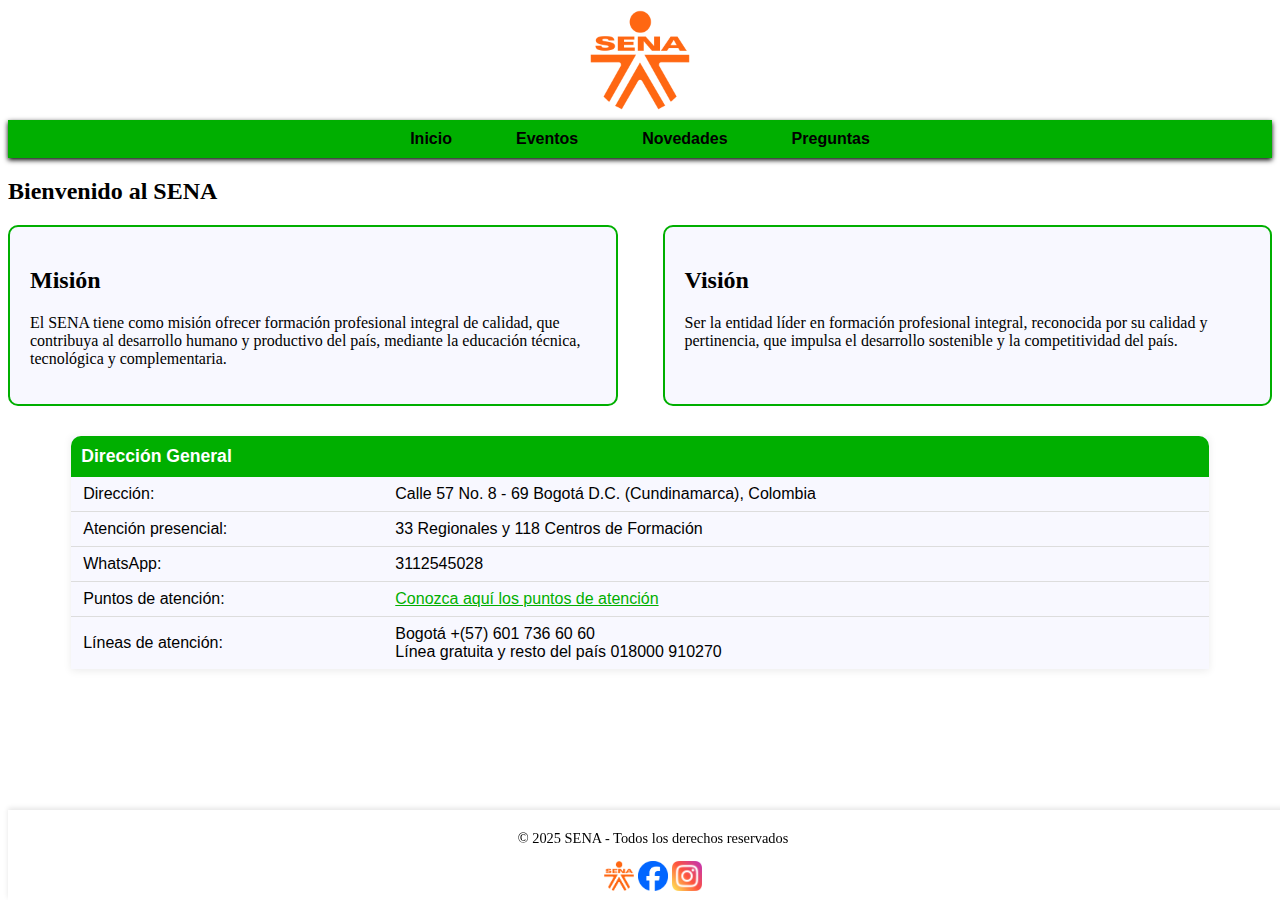
<file: index.html>
<!DOCTYPE html> 
<html lang="es">
<head>
    <meta charset="UTF-8">
    <meta name="viewport" content="width=device-width, initial-scale=1.0">
    <link href="https://cdn.jsdelivr.net/npm/bootstrap@5.3.7/dist/css/bootstrap.min.css" rel="stylesheet" integrity="sha384-LN+7fdVzj6u52u30Kp6M/trliBMCMKTyK833zpbD+pXdCLuTusPj697FH4R/5mcr" crossorigin="anonymous">
    <script src="https://cdn.jsdelivr.net/npm/bootstrap@5.3.7/dist/js/bootstrap.bundle.min.js" integrity="sha384-ndDqU0Gzau9qJ1lfW4pNLlhNTkCfHzAVBReH9diLvGRem5+R9g2FzA8ZGN954O5Q" crossorigin="anonymous"></script>
    <title>SENA</title>
    <link rel="stylesheet" href="estilos/estilos.css">
</head>
<body>
    <header>
        <img src="logo sena/Sena_Colombia_logo.svg.png" alt="Logo SENA" width="100" height="100">
    </header>
        <nav id="menu">
            <ul>
                <li><a href="index.html">Inicio</a></li>
                <li><a href="eventos.html">Eventos</a></li>
                <li><a href="novedades.html">Novedades</a></li>
                <li><a href="contactos.html">Preguntas</a></li>
            </ul>
        </nav>
        <main>
            <h2>Bienvenido al SENA</h2>
            <div id="contenedor-mv">
                <div id="mision">
                <h2>Misión</h2>
                <p>El SENA tiene como misión ofrecer formación profesional integral de calidad, que contribuya al desarrollo humano y productivo del país, mediante la educación técnica, tecnológica y complementaria.</p>
            </div>
            <div id="vision">
                <h2>Visión</h2>
                <p>Ser la entidad líder en formación profesional integral, reconocida por su calidad y pertinencia, que impulsa el desarrollo sostenible y la competitividad del país.</p>
            </div>
            </div>
        </main>
        <footer id="footer">
            <p>&copy; 2025 SENA - Todos los derechos reservados</p>
            <a href="https://www.sena.edu.co/es-co/Paginas/default.aspx" target="_blank"><img src="logo sena/Sena_Colombia_logo.svg.png" alt="logo web" width="30" height="30"></a>
            <a href="https://www.facebook.com/sena" target="_blank"><img src="fb/fb.png" alt="logo fb" width="30" height="30"></a>
            <a href="https://www.instagram.com/senacomunica?igsh=cG9mc2VrM3ducXhz" target="_blank"><img src="ig/ig.png" alt="logo ig" width="30" height="30"></a>
        </footer>
                <table id="tabla-contacto">
            <tr>
                <th colspan="2">Dirección General</th>
            </tr>
            <tr>
                <td>Dirección:</td>
                <td>Calle 57 No. 8 - 69 Bogotá D.C. (Cundinamarca), Colombia</td>
            </tr>
            <tr>
                <td>Atención presencial:</td>
                <td>33 Regionales y 118 Centros de Formación</td>
            </tr>
            <tr>
                <td>WhatsApp:</td>
                <td>3112545028</td>
            </tr>
            <tr>
                <td>Puntos de atención:</td>
                <td><a href="#">Conozca aquí los puntos de atención</a></td>
            </tr>
            <tr>
                <td>Líneas de atención:</td>
                <td>Bogotá +(57) 601 736 60 60<br>Línea gratuita y resto del país 018000 910270</td>
            </tr>
        </table>
</body>
</html>
</file>
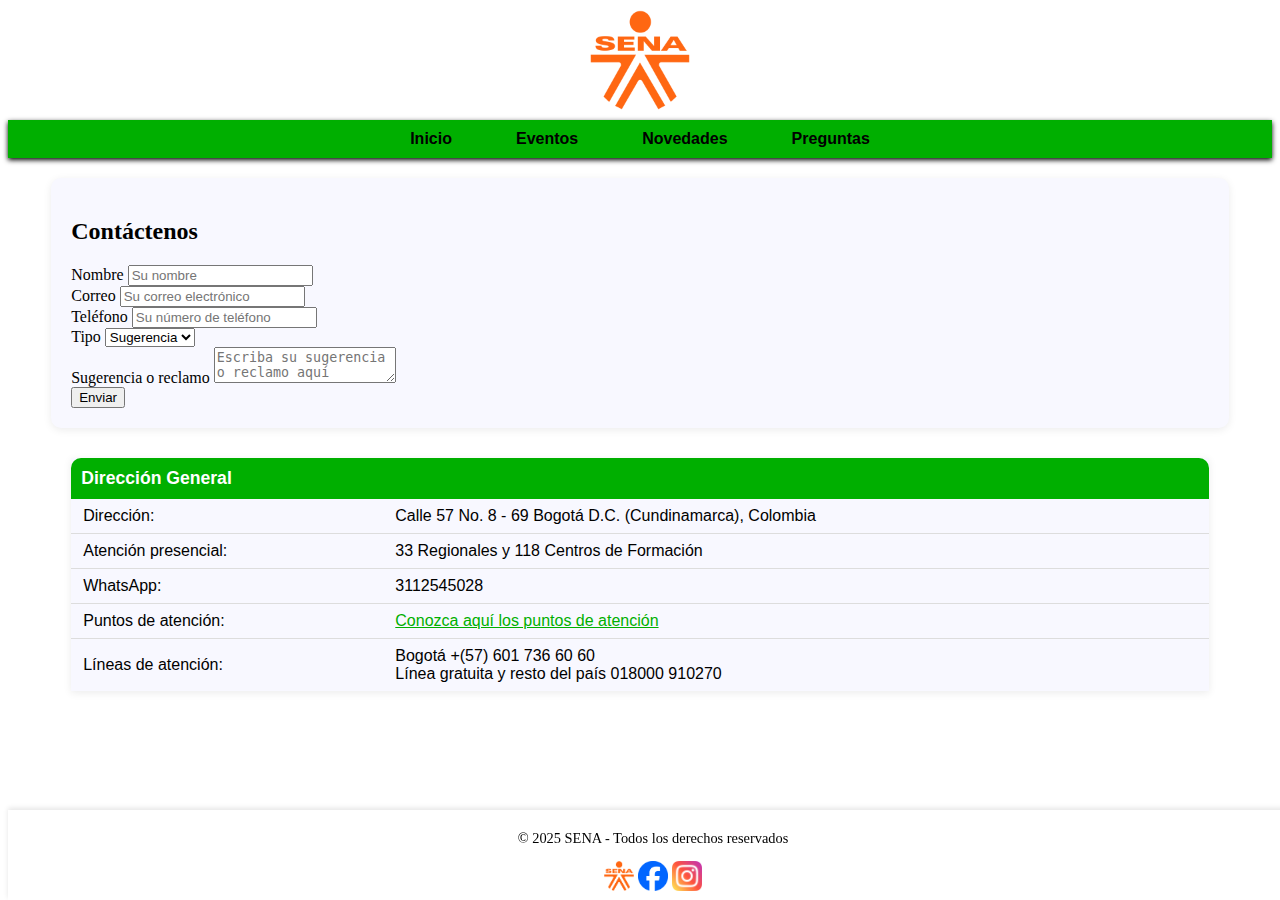
<file: contactos.html>
<!DOCTYPE html>
<html lang="es">
<head>
    <meta charset="UTF-8">
    <meta name="viewport" content="width=device-width, initial-scale=1.0">
    <link href="https://cdn.jsdelivr.net/npm/bootstrap@5.3.7/dist/css/bootstrap.min.css" rel="stylesheet" integrity="sha384-LN+7fdVzj6u52u30Kp6M/trliBMCMKTyK833zpbD+pXdCLuTusPj697FH4R/5mcr" crossorigin="anonymous">
    <script src="https://cdn.jsdelivr.net/npm/bootstrap@5.3.7/dist/js/bootstrap.bundle.min.js" integrity="sha384-ndDqU0Gzau9qJ1lfW4pNLlhNTkCfHzAVBReH9diLvGRem5+R9g2FzA8ZGN954O5Q" crossorigin="anonymous"></script>
    <title>Contactos SENA</title>
    <link rel="stylesheet" href="estilos/estilos.css">
</head>
    <header>
        <img src="logo sena/Sena_Colombia_logo.svg.png" alt="Logo SENA" width="100" height="100">
    </header>
        <nav id="menu">
            <ul>
                <li><a href="index.html">Inicio</a></li>
                <li><a href="eventos.html">Eventos</a></li>
                <li><a href="novedades.html">Novedades</a></li>
                <li><a href="contactos.html">Preguntas</a></li>
            </ul>
        </nav>
    </header>
<body>
    <form action="" method="post" class="container my-4">
    <h2>Contáctenos</h2>
    <div class="row mb-3">
        <div class="col-md-6">
            <label>Nombre</label>
            <input type="text" required maxlength="50" placeholder="Su nombre" class="form-control"/>
        </div>
        <div class="col-md-6">
            <label>Correo</label>
            <input type="email" required maxlength="50" placeholder="Su correo electrónico" class="form-control"/>
        </div>
    </div>
    <div class="row mb-3">
        <div class="col-md-6">
            <label>Teléfono</label>
            <input type="text" required maxlength="15" placeholder="Su número de teléfono" class="form-control"/>
        </div>
        <div class="col-md-6">
            <label for="tipo" class="form-label">Tipo</label>
            <select id="tipo" class="form-select" required>
                <option value="peticion">Sugerencia</option>
                <option value="reclamo">Reclamo</option>
            </select>
        </div>
    </div>
    <div class="mb-3">
        <label>Sugerencia o reclamo</label>
        <textarea placeholder="Escriba su sugerencia o reclamo aquí" required maxlength="500" class="form-control"></textarea>
    </div>
    <input type="submit" value="Enviar" class="btn btn-primary"/>
</form>
        <footer id="footer">
            <p>&copy; 2025 SENA - Todos los derechos reservados</p>
            <a href="https://www.sena.edu.co/es-co/Paginas/default.aspx" target="_blank"><img src="logo sena/Sena_Colombia_logo.svg.png" alt="logo web" width="30" height="30"></a>
            <a href="https://www.facebook.com/sena" target="_blank"><img src="fb/fb.png" alt="logo fb" width="30" height="30"></a>
            <a href="https://www.instagram.com/senacomunica?igsh=cG9mc2VrM3ducXhz" target="_blank"><img src="ig/ig.png" alt="logo ig" width="30" height="30"></a>
        </footer>
                <table id="tabla-contacto">
            <tr>
                <th colspan="2">Dirección General</th>
            </tr>
            <tr>
                <td>Dirección:</td>
                <td>Calle 57 No. 8 - 69 Bogotá D.C. (Cundinamarca), Colombia</td>
            </tr>
            <tr>
                <td>Atención presencial:</td>
                <td>33 Regionales y 118 Centros de Formación</td>
            </tr>
            <tr>
                <td>WhatsApp:</td>
                <td>3112545028</td>
            </tr>
            <tr>
                <td>Puntos de atención:</td>
                <td><a href="#">Conozca aquí los puntos de atención</a></td>
            </tr>
            <tr>
                <td>Líneas de atención:</td>
                <td>Bogotá +(57) 601 736 60 60<br>Línea gratuita y resto del país 018000 910270</td>
            </tr>
        </table>
</body>
</html>
</file>
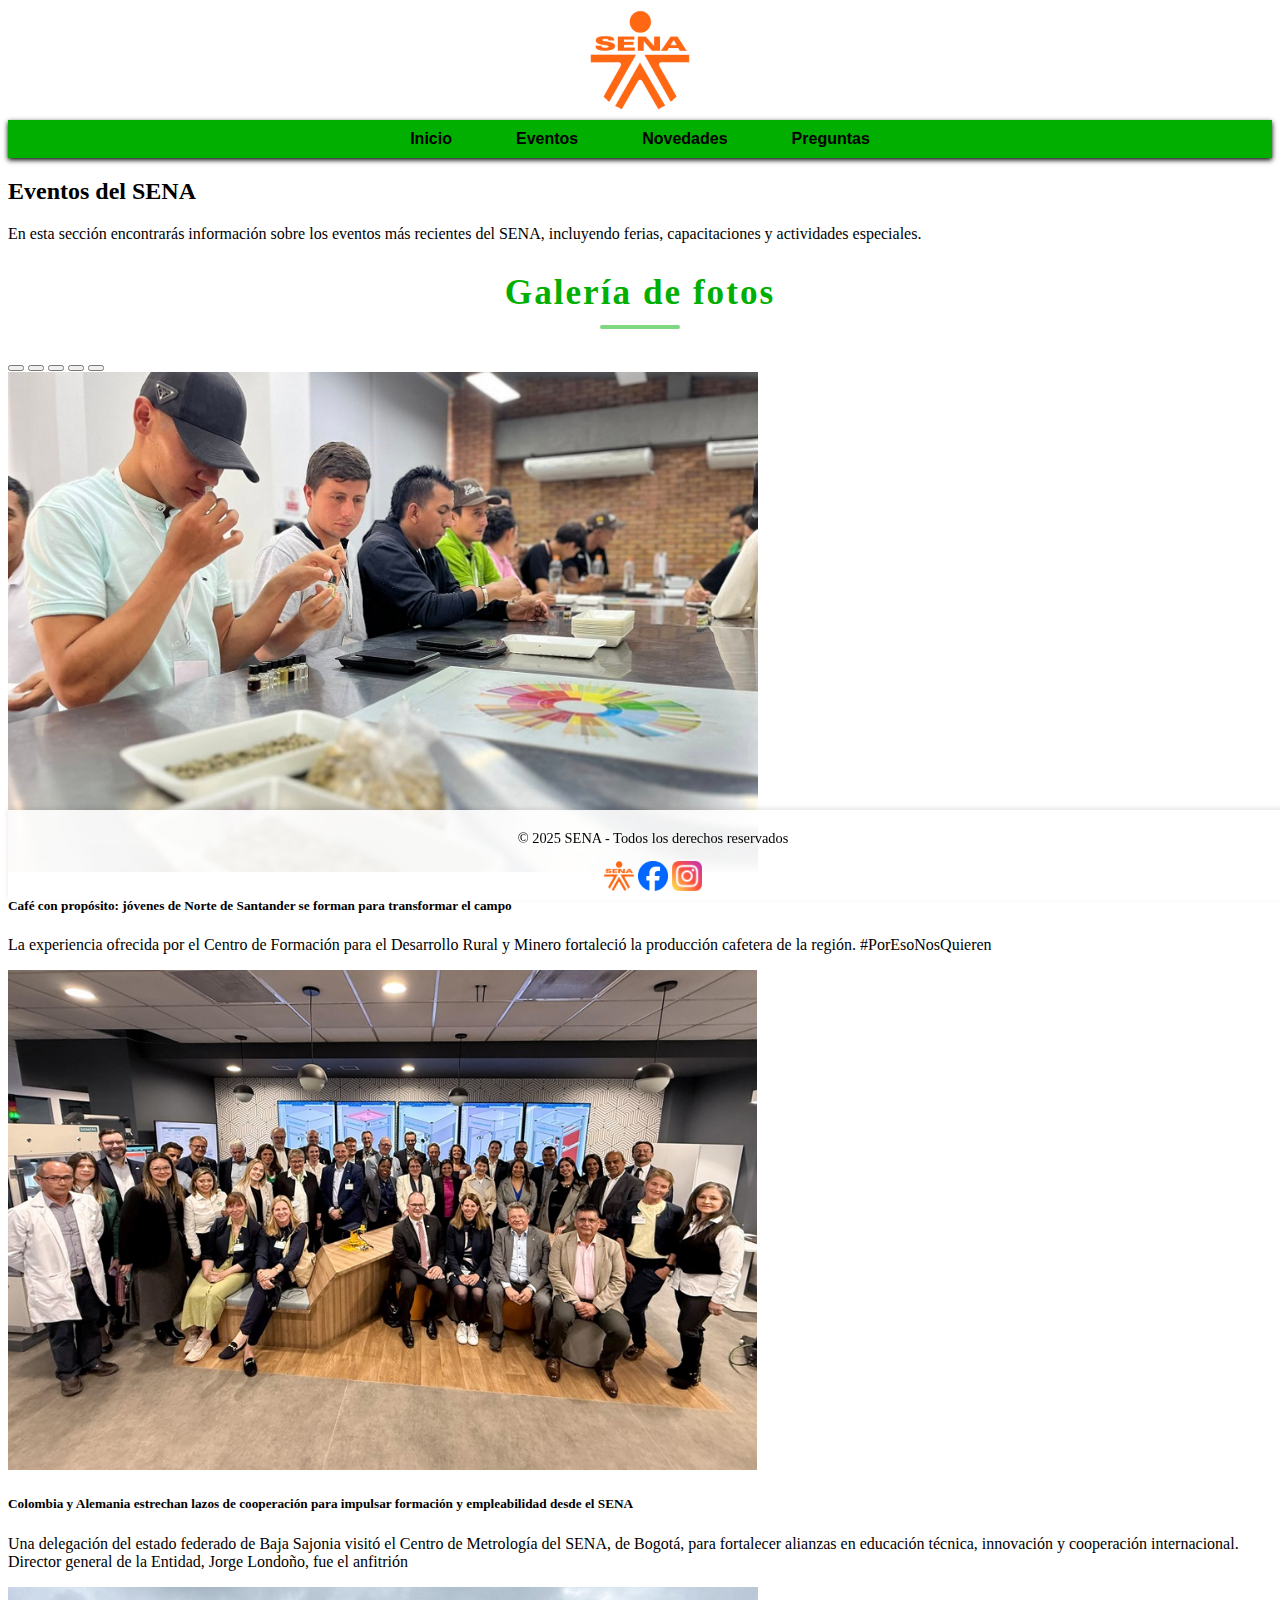
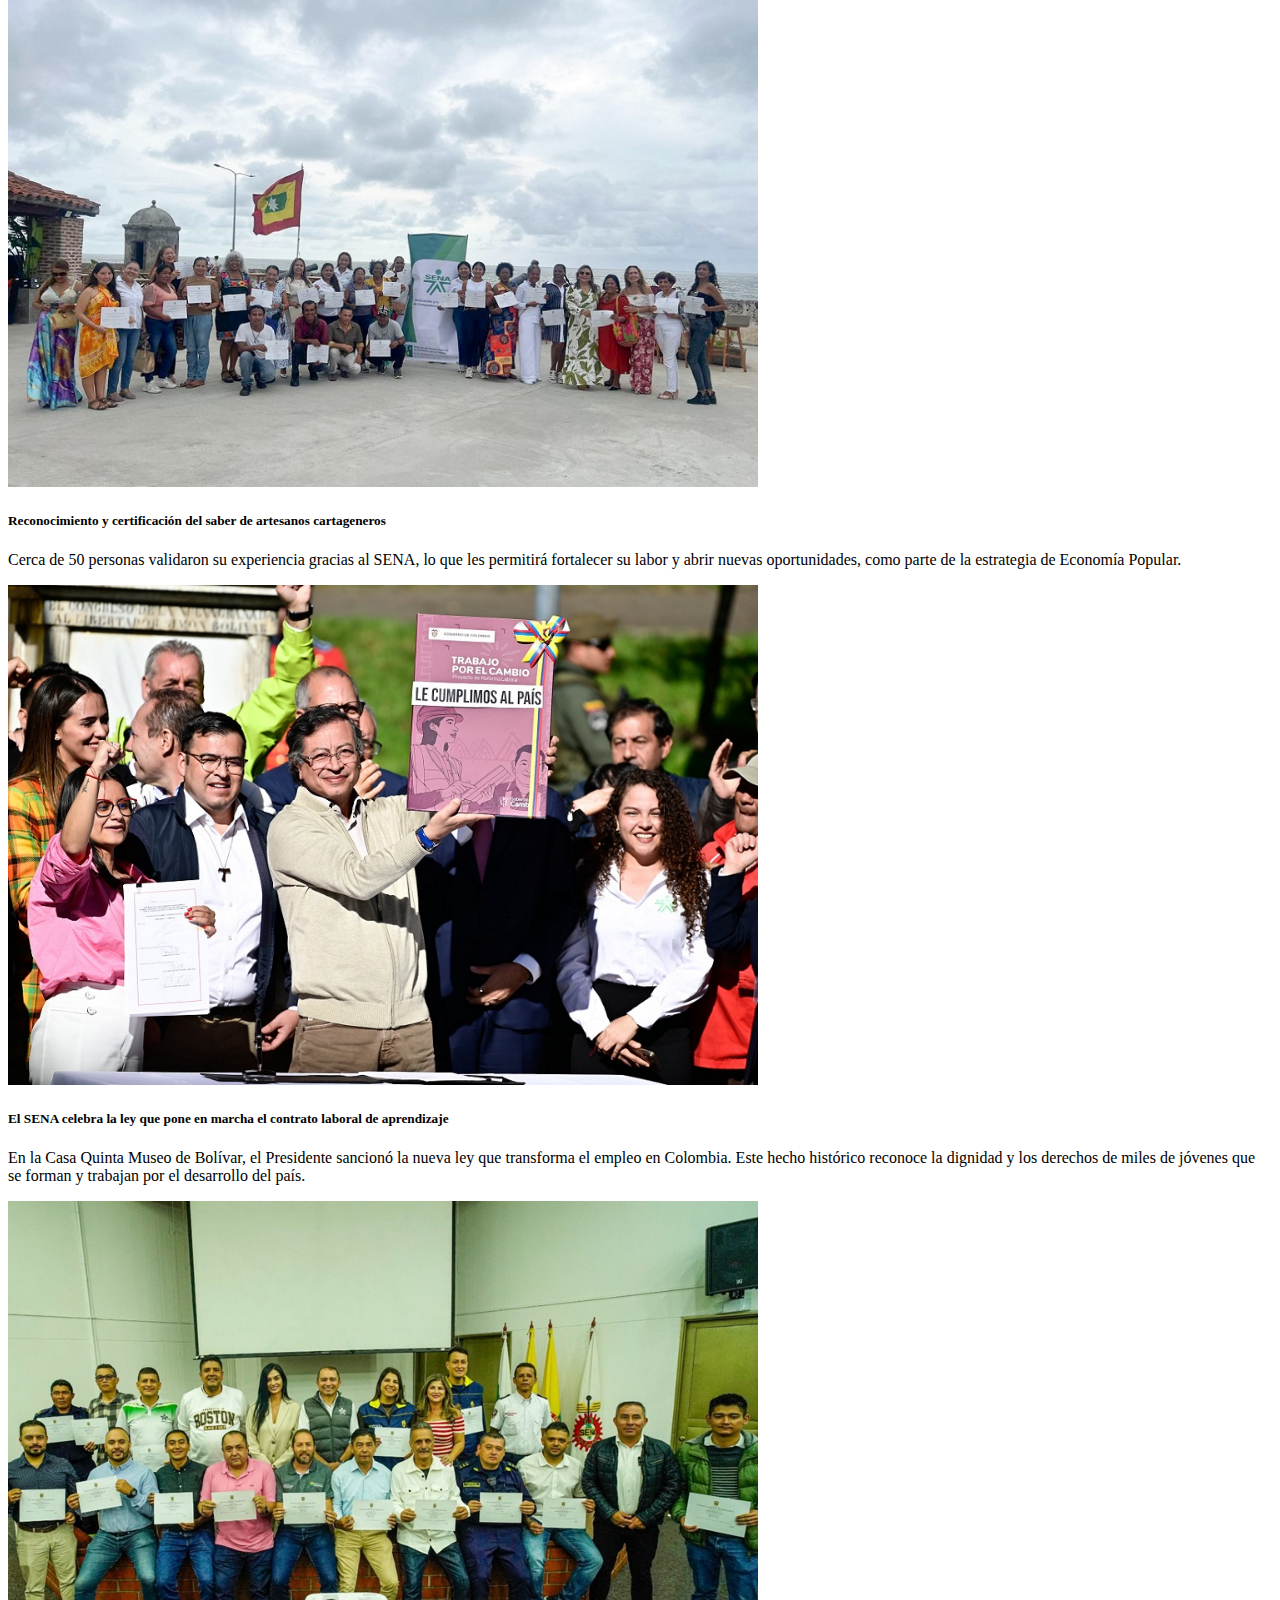
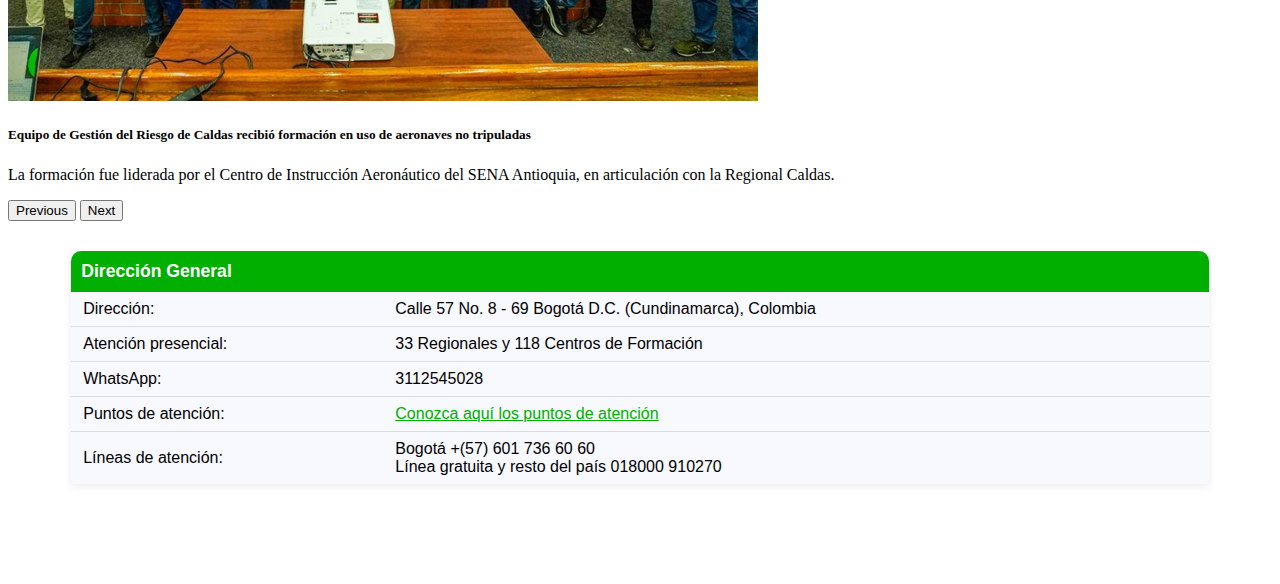
<file: eventos.html>
<!DOCTYPE html>
<html lang="es">
<head>
    <meta charset="UTF-8">
    <meta name="viewport" content="width=device-width, initial-scale=1.0">
    <link href="https://cdn.jsdelivr.net/npm/bootstrap@5.3.7/dist/css/bootstrap.min.css" rel="stylesheet" integrity="sha384-LN+7fdVzj6u52u30Kp6M/trliBMCMKTyK833zpbD+pXdCLuTusPj697FH4R/5mcr" crossorigin="anonymous">
    <script src="https://cdn.jsdelivr.net/npm/bootstrap@5.3.7/dist/js/bootstrap.bundle.min.js" integrity="sha384-ndDqU0Gzau9qJ1lfW4pNLlhNTkCfHzAVBReH9diLvGRem5+R9g2FzA8ZGN954O5Q" crossorigin="anonymous"></script>
    <title>Eventos SENA</title>
    <link rel="stylesheet" href="estilos/estilos.css">
</head>
<body>
    <header>
    <img src="logo sena/Sena_Colombia_logo.svg.png" alt="Logo SENA" width="100" height="100">
</header>
    <nav id="menu">
        <ul>
            <li><a href="index.html">Inicio</a></li>
            <li><a href="eventos.html">Eventos</a></li>
            <li><a href="novedades.html">Novedades</a></li>
            <li><a href="contactos.html">Preguntas</a></li>
        </ul>
    </nav>
    <main>
            <h2>Eventos del SENA</h2>
            <p>En esta sección encontrarás información sobre los eventos más recientes del SENA, incluyendo ferias, capacitaciones y actividades especiales.</p>
            <h2 class="galeria-titulo">Galería de fotos</h2>
    <div id="carouselExampleIndicators" class="carousel slide">
    <div class="carousel-indicators">
    <button type="button" data-bs-target="#carouselExampleIndicators" data-bs-slide-to="0" class="active" aria-current="true" aria-label="Slide 1"></button>
    <button type="button" data-bs-target="#carouselExampleIndicators" data-bs-slide-to="1" aria-label="Slide 2"></button>
    <button type="button" data-bs-target="#carouselExampleIndicators" data-bs-slide-to="2" aria-label="Slide 3"></button>
    <button type="button" data-bs-target="#carouselExampleIndicators" data-bs-slide-to="3" aria-label="Slide 4"></button>
    <button type="button" data-bs-target="#carouselExampleIndicators" data-bs-slide-to="4" aria-label="Slide 5"></button>
  </div>
  <div class="carousel-inner">
    <div class="carousel-item active">
      <img src="foto 1/café-27625.jpg" class="d-block w-100" alt="foto 1" style="height: 500px;">
      <div class="carousel-caption d-none d-md-block">
        <h5>Café con propósito: jóvenes de Norte de Santander se forman para transformar el campo</h5>
        <p>La experiencia ofrecida por el Centro de Formación para el Desarrollo Rural y Minero fortaleció la producción cafetera de la región. #PorEsoNosQuieren</p>
      </div>
    </div>
    <div class="carousel-item">
      <img src="foto 2/bol2725-1.jpeg" class="d-block w-100" alt="foto 2" style="height: 500px;">
        <div class="carousel-caption d-none d-md-block">
            <h5>Colombia y Alemania estrechan lazos de cooperación para impulsar formación y empleabilidad desde el SENA</h5>
            <p>Una delegación del estado federado de Baja Sajonia visitó el Centro de Metrología del SENA, de Bogotá, para fortalecer alianzas en educación técnica, innovación y cooperación internacional. Director general de la Entidad, Jorge Londoño, fue el anfitrión</p>
        </div>
    </div>
    <div class="carousel-item">
      <img src="foto 3/BP - Bol-27625.jpg" class="d-block w-100" alt="foto 3" style="height: 500px;">
      <div class="carousel-caption d-none d-md-block">
        <h5>Reconocimiento y certificación del saber de artesanos cartageneros</h5>
        <p>Cerca de 50 personas validaron su experiencia gracias al SENA, lo que les permitirá fortalecer su labor y abrir nuevas oportunidades, como parte de la estrategia de Economía Popular.</p>
    </div>
    </div>
    <div class="carousel-item">
      <img src="foto 4/reforma-26625-h.jpeg" class="d-block w-100" alt="foto 4" style="height: 500px;">
      <div class="carousel-caption d-none d-md-block">
        <h5>El SENA celebra la ley que pone en marcha el contrato laboral de aprendizaje</h5>
        <p>En la Casa Quinta Museo de Bolívar, el Presidente sancionó la nueva ley que transforma el empleo en Colombia. Este hecho histórico reconoce la dignidad y los derechos de miles de jóvenes que se forman y trabajan por el desarrollo del país.</p>
  </div>
  </div>
    <div class="carousel-item">
      <img src="foto 5/bol-19625-100.jpeg" class="d-block w-100" alt="foto 5" style="height: 500px;">
      <div class="carousel-caption d-none d-md-block">
        <h5>Equipo de Gestión del Riesgo de Caldas recibió formación en uso de aeronaves no tripuladas</h5>
        <p>La formación fue liderada por el Centro de Instrucción Aeronáutico del SENA Antioquia, en articulación con la Regional Caldas.</p>
    </div>
    </div>
  <button class="carousel-control-prev" type="button" data-bs-target="#carouselExampleIndicators" data-bs-slide="prev">
    <span class="carousel-control-prev-icon" aria-hidden="true"></span>
    <span class="visually-hidden">Previous</span>
  </button>
  <button class="carousel-control-next" type="button" data-bs-target="#carouselExampleIndicators" data-bs-slide="next">
    <span class="carousel-control-next-icon" aria-hidden="true"></span>
    <span class="visually-hidden">Next</span>
  </button>
</div>
</main>
<footer id="footer">
    <p>&copy; 2025 SENA - Todos los derechos reservados</p>
    <a href="https://www.sena.edu.co/es-co/Paginas/default.aspx" target="_blank"><img src="logo sena/Sena_Colombia_logo.svg.png" alt="logo web" width="30" height="30"></a>
    <a href="https://www.facebook.com/sena" target="_blank"><img src="fb/fb.png" alt="logo fb" width="30" height="30"></a>
    <a href="https://www.instagram.com/senacomunica?igsh=cG9mc2VrM3ducXhz" target="_blank"><img src="ig/ig.png" alt="logo ig" width="30" height="30"></a>
</footer>
        <table id="tabla-contacto">
    <tr>
        <th colspan="2">Dirección General</th>
    </tr>
    <tr>
        <td>Dirección:</td>
        <td>Calle 57 No. 8 - 69 Bogotá D.C. (Cundinamarca), Colombia</td>
    </tr>
    <tr>
        <td>Atención presencial:</td>
        <td>33 Regionales y 118 Centros de Formación</td>
    </tr>
    <tr>
        <td>WhatsApp:</td>
        <td>3112545028</td>
    </tr>
    <tr>
        <td>Puntos de atención:</td>
        <td><a href="#">Conozca aquí los puntos de atención</a></td>
    </tr>
    <tr>
        <td>Líneas de atención:</td>
        <td>Bogotá +(57) 601 736 60 60<br>Línea gratuita y resto del país 018000 910270</td>
    </tr>
</table>
</body>
</html>

<script>
    const myCarousel = document.getElementById('carouselExampleIndicators')

myCarousel.addEventListener('slide.bs.carousel', event => {
  // do something...
})
</script>
</file>
<file: estilos/estilos.css>
header {
    text-align: center;
    margin-top: 10px;
    margin-bottom: 10px;
}
header img {
    display: block;
    margin: 0 auto 10px auto;
}
header h1 {
    margin: 0;
    font-family: 'Segoe UI', Tahoma, Geneva, Verdana, sans-serif;
    color: #000000;
    font-size: 2.5em;
}
.galeria-titulo {
    text-align: center;
    font-size: 2.2em;
    color: #00af00;
    margin-top: 30px;
    margin-bottom: 25px;
    font-weight: bold;
    letter-spacing: 2px;
    position: relative;
}
.galeria-titulo::after {
    content: "";
    display: block;
    width: 80px;
    height: 4px;
    background: #00af00;
    margin: 12px auto 0 auto;
    border-radius: 2px;
    opacity: 0.5;
}
#menu {
    background-color: #00af00;
padding: 10px;
box-shadow: 0 2px 5px rgb(0, 0, 0);
text-align: center;
transition: cubic-bezier(0.4, 0, 0.2, 1);   
}
#menu ul {
    list-style: none;
    display: flex;
    justify-content: center;
    gap: 2rem;
    margin: 0;
    padding: 0;
}
#menu li a {
    text-decoration: none;
    color: #000000;
    font-weight: bold;
    font-family: 'Segoe UI', Tahoma, Geneva, Verdana, sans-serif;
    transition: color 0.3s ease, background 0.3s ease;
    padding: 0.5rem 1rem;
    border-radius: 5px;
}
#menu li a:hover {
    background-color: #118302;
    color: #fff;
}
#contenedor-mv {
  display: flex;
  justify-content: space-between;
  gap: 45px;
}

#mision, #vision {
  width: 50%;
}
#mision, #vision {
  border: 2px solid #00af00;
  border-radius: 10px;     
  padding: 20px;            
  background: #f8f8ff;
}
#footer {
    background-color: rgb(255, 255, 255, 0.9);
    padding: 10px;
    box-shadow: 0 -2px 5px rgb(0, 0, 0);
    text-align: center;
}
#footer {
    background-color: rgba(255, 255, 255, 0.9);
    padding: 5px;
    font-size: 0.9em;
    box-shadow: 0 -2px 5px rgb(0, 0, 0, 0.1);
    text-align: center;
    position: fixed;
    bottom: 0;
    width: 100%;
    z-index: 10;
}
#footer i:hover {
    font-size: 20px;
    color: #fff;
}
#tabla-contacto {
    width: 90%;
    margin: 30px auto 100px auto;
    border-collapse: collapse;
    background: #f8f8ff;
    font-family: 'Segoe UI', Tahoma, Geneva, Verdana, sans-serif;
    box-shadow: 0 2px 8px rgba(0,0,0,0.08);
}
#tabla-contacto th {
    background: #00af00;
    color: #fff;
    padding: 10px;
    font-size: 1.1em;
    text-align: left;
    border-radius: 10px 10px 0 0;
}
#tabla-contacto td {
    padding: 8px 12px;
    border-bottom: 1px solid #ddd;
}
#tabla-contacto tr:last-child td {
    border-bottom: none;
}
#tabla-contacto a {
    color: #00af00;
    text-decoration: underline;
}
form {
    width: 90%;
    margin: 20px auto;
    padding: 20px;
    background: #f8f8ff;
    border-radius: 10px;
    box-shadow: 0 2px 8px rgba(0,0,0,0.08);
}
</file>
